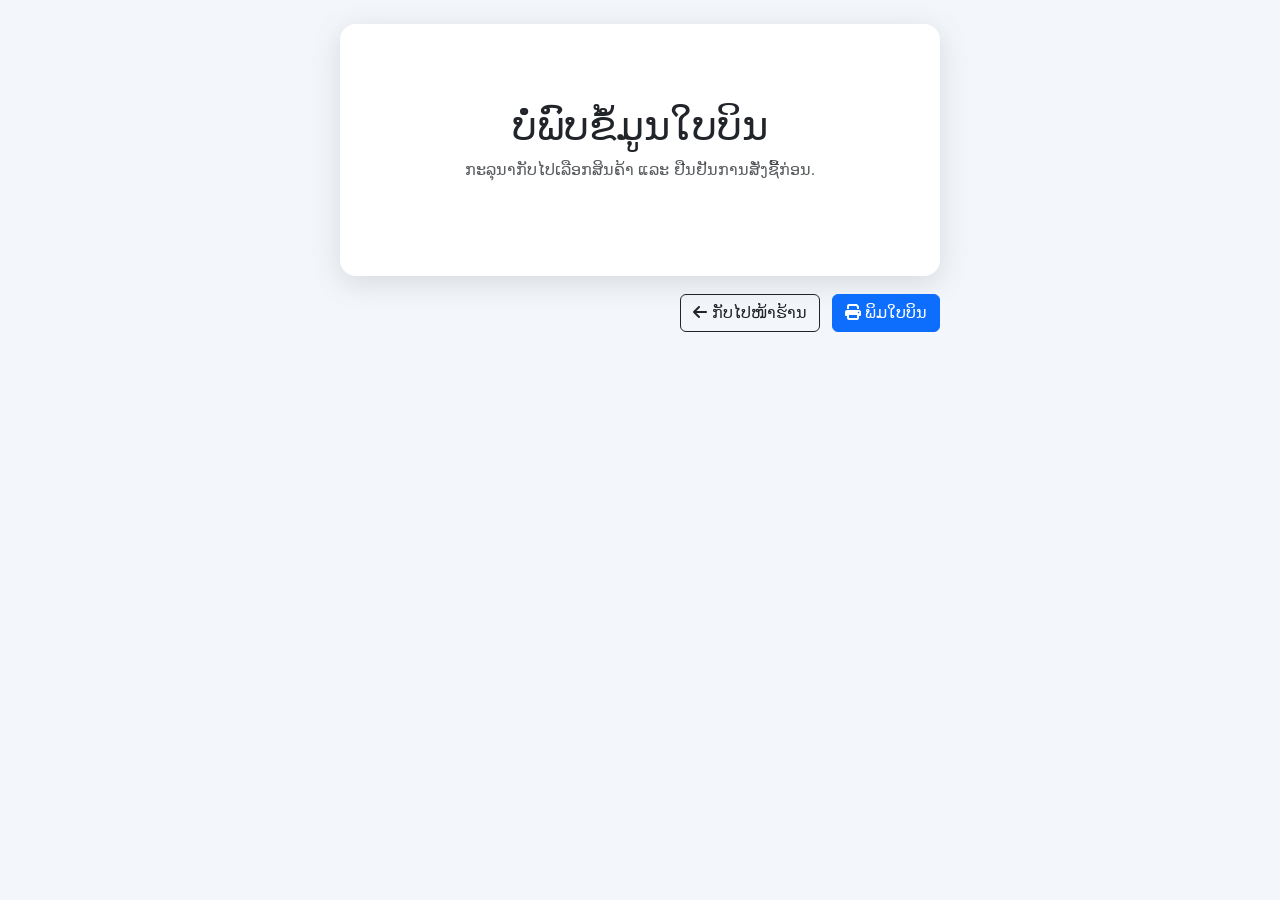
<file: receipt.html>
<!DOCTYPE html>
<html lang="lo">

<head>
    <meta charset="UTF-8">
    <meta name="viewport" content="width=device-width, initial-scale=1.0">
    <title>ໃບບິນຮັບເງິນ - KL SHOP</title>
    <link href="https://cdn.jsdelivr.net/npm/bootstrap@5.3.3/dist/css/bootstrap.min.css" rel="stylesheet">
    <link rel="stylesheet" href="https://cdnjs.cloudflare.com/ajax/libs/font-awesome/6.7.1/css/all.min.css">
    <link rel="stylesheet" href="index.css">
</head>

<body class="receipt-page-body">
    <main class="receipt-page">
        <section class="receipt-paper" id="receipt-paper">
            <div class="receipt-header">
                <div class="receipt-brand">
                    <img src="img/kor.png" alt="KL SHOP" class="receipt-logo">
                </div>
                <div class="receipt-title">
                    <h1>KL SHOP</h1>
                    <p>ໃບບິນຮັບເງິນ / Receipt</p>
                </div>
                <div class="receipt-meta">
                    <p>ເລກບິນ: <strong id="receipt-no">-</strong></p>
                    <p>ວັນທີ: <strong id="receipt-date">-</strong></p>
                </div>
            </div>

            <div class="receipt-info-grid">
                <div class="receipt-info-box">
                    <h2><i class="fas fa-user"></i> ຂໍ້ມູນລູກຄ້າ</h2>
                    <p>ຊື່: <strong id="customer-name">-</strong></p>
                    <p>ເບີໂທ: <strong id="customer-phone">-</strong></p>
                    <p>ທີ່ຢູ່: <strong id="customer-address">-</strong></p>
                    <p>ຂົນສົ່ງ: <strong id="customer-shipping">-</strong></p>
                </div>
                <div class="receipt-info-box">
                    <h2><i class="fas fa-store"></i> ຂໍ້ມູນຮ້ານ</h2>
                    <p>ໂທ: <strong>20 9233 3621</strong></p>
                    <!-- <p>ອີເມລ: <strong>kolakunhts123@gmail.com</strong></p> -->
                    <p>ທີ່ຢູ່: <strong>ບ.ໜອງດວ້ງ,ມ.ສີໂຄດຕະບອງ,ນະຄອນຫຼວງວຽງຈັນ</strong></p>
                </div>
            </div>

            <div class="table-responsive">
                <table class="table receipt-table align-middle">
                    <thead>
                        <tr>
                            <th>ສິນຄ້າ</th>
                            <th>ໄຊ</th>
                            <th>ລາຄາ</th>
                            <th>ຈຳນວນ</th>
                            <th class="text-end">ລວມ</th>
                        </tr>
                    </thead>
                    <tbody id="receipt-items"></tbody>
                </table>
            </div>

            <div class="receipt-summary">
                <div><span>ລວມຄ່າສິນຄ້າ:</span><strong id="receipt-subtotal">0 ກີບ</strong></div>
                <div><span>ສ່ວນຫຼຸດ:</span><strong id="receipt-discount">0 ກີບ</strong></div>
                <div><span>ຄ່າຈັດສົ່ງ:</span><strong>ຟຣີ</strong></div>
                <div class="receipt-total"><span>ຍອດລວມສຸດທິ:</span><strong id="receipt-total">0 ກີບ</strong></div>
            </div>

            <p class="receipt-thanks">ຂອບໃຈທີ່ອຸດໜູນ KL SHOP</p>
        </section>

        <div class="receipt-actions">
            <a href="index.html" class="btn btn-outline-dark"><i class="fas fa-arrow-left"></i> ກັບໄປໜ້າຮ້ານ</a>
            <button type="button" class="btn btn-primary" onclick="window.print()"><i class="fas fa-print"></i> ພິມໃບບິນ</button>
        </div>
    </main>

    <script>
        let receipt = null;

        try {
            receipt = JSON.parse(localStorage.getItem('klshop_receipt') || 'null');
        } catch (error) {
            receipt = null;
        }

        function escapeHTML(value) {
            return String(value)
                .replace(/&/g, '&amp;')
                .replace(/</g, '&lt;')
                .replace(/>/g, '&gt;')
                .replace(/"/g, '&quot;')
                .replace(/'/g, '&#039;');
        }

        function money(value) {
            return `${Math.round(Number(value) || 0).toLocaleString('lo-LA')} ກີບ`;
        }

        if (!receipt) {
            document.getElementById('receipt-paper').innerHTML = `
                <div class="text-center py-5">
                    <h1>ບໍ່ພົບຂໍ້ມູນໃບບິນ</h1>
                    <p class="text-muted">ກະລຸນາກັບໄປເລືອກສິນຄ້າ ແລະ ຢືນຢັນການສັ່ງຊື້ກ່ອນ.</p>
                </div>
            `;
        } else {
            document.getElementById('receipt-no').textContent = receipt.receiptNo;
            document.getElementById('receipt-date').textContent = receipt.createdAt;
            document.getElementById('customer-name').textContent = receipt.customer?.name || '-';
            document.getElementById('customer-phone').textContent = receipt.customer?.phone || '-';
            document.getElementById('customer-address').textContent = receipt.customer?.address || '-';
            document.getElementById('customer-shipping').textContent = receipt.customer?.shipping || '-';
            document.getElementById('receipt-items').innerHTML = (receipt.items || []).map(item => `
                <tr>
                    <td>
                        <div class="receipt-product">
                            <img src="${escapeHTML(item.img)}" alt="${escapeHTML(item.name)}">
                            <strong>${escapeHTML(item.name)}</strong>
                        </div>
                    </td>
                    <td>${escapeHTML(item.size)}</td>
                    <td>${money(item.price)}</td>
                    <td>${item.qty}</td>
                    <td class="text-end fw-bold">${money(item.total)}</td>
                </tr>
            `).join('');
            document.getElementById('receipt-subtotal').textContent = money(receipt.summary?.subtotal);
            document.getElementById('receipt-discount').textContent = `-${money(receipt.summary?.discount)}`;
            document.getElementById('receipt-total').textContent = money(receipt.summary?.finalTotal);
        }
    </script>
</body>

</html>
</file>
<file: index.css>
/* 1. ຕັ້ງຄ່າພື້ນຖານ ແລະ Reset */
* {
    margin: 0;
    padding: 0;
    box-sizing: border-box;
    font-family: 'Noto Sans Lao', sans-serif;
    list-style: none;
    text-decoration: none;
}

.fas,
.fa-solid {
    font-family: "Font Awesome 6 Free" !important;
    font-weight: 900 !important;
}

.fa {
    font-family: "Font Awesome 6 Free" !important;
    font-weight: 900 !important;
}

.fab,
.fa-brands {
    font-family: "Font Awesome 6 Brands" !important;
    font-weight: 400 !important;
}

:root {
    --first-clr: #000;
    --second-clr: #a2daf8;
    --primary: #7bc5f3;
   --d: 'Noto Sans Lao', sans-serif; 
}

/* 2. Header & Navbar */
.main-header {
    display: flex;
    align-items: center;
    justify-content: space-between;
    flex-wrap: wrap;
    padding: 10px 20px;
    background-color: #ffffff;
    box-shadow: 0 4px 10px rgba(0, 0, 0, 0.1);
    position: sticky;
    top: 0;
    z-index: 1000;
    gap: 20px;
    min-height: 70px;
}

.logo {
    display: flex;
    align-items: center;
    flex-shrink: 0;
    gap: 10px;
}

.logo img {
    height: 50px;
    width: auto;
}

/* 3. Marquee (ແຖບຂໍ້ຄວາມເລື່ອນ) */
.announcement-bar {
    flex: 1 1 260px;
    overflow: hidden;
    white-space: nowrap;
    background-color: #f8f9fa;
    border-radius: 25px;
    height: 35px;
    display: flex;
    align-items: center;
    position: relative;
}

.marquee-text {
    display: inline-block;
    position: absolute;
    white-space: nowrap;
    font-size: 18px;
    font-weight: 700;
    color: var(--second-clr);
    animation: marquee-animation 20s linear infinite;
}

@keyframes marquee-animation {
    0% {
        transform: translateX(100%);
    }

    100% {
        transform: translateX(-100%);
    }
}

.announcement-bar:hover .marquee-text {
    animation-play-state: paused;
}

/* 4. Navigation Menu */
.nav-menu {
    display: flex;
    align-items: center;
    justify-content: flex-end;
    flex-wrap: wrap;
    gap: 20px;
    flex: 0 1 auto;
}

.nav-link {
    color: var(--second-clr);
    font-size: 14px;
    font-weight: 500;
    transition: 0.3s;
    display: flex;
    flex-direction: column;
    align-items: center;
}

.nav-link i {
    font-size: 20px;
    margin-bottom: 2px;
}

.nav-link:hover,
.nav-link.active {
    color: var(--first-clr);
}

/* 5. Banner Section */
.banner-sec {
    padding: 170px 0;
    background-image: url('img/banner-1.jpg');
    background-size: cover;
    background-position: center;
    overflow: hidden;
}

.banner-text span {
    font-size: 18px;
    color: var(--second-clr);
    font-weight: 400;
    position: relative;
    margin-bottom: 10px;
    display: inline-block;
    padding-left: 45px;
}

.banner-text span:before {
    position: absolute;
    content: "";
    width: 35px;
    height: 2px;
    background: var(--second-clr);
    top: 12px;
    left: 0;
}

.text-animation {
    font-size: 30px;
    font-weight: 700;
    color: var(--second-clr);
    margin-bottom: 20px;
}

.text-animation span {
    border-right: 3px solid var(--primary);
    padding-right: 5px;
    animation: blink 0.5s infinite;
}

@keyframes blink {
    50% {
        border-color: transparent;
    }
}

/* 6. Product Card Section */
h3.title {
    color: #333;
    font-size: 36px;
    position: relative;
    padding-bottom: 5px;
    margin-bottom: 20px;
}

.deal-sec .row {
    align-items: stretch;
}

.deal-sec .row>[class*="col-"] {
    display: flex;
}

.product-box {
    width: 100%;
    position: relative;
    display: flex;
    flex-direction: column;
    min-height: 100%;
    box-shadow: rgba(100, 100, 111, 0.2) 0px 7px 29px 0px;
    border-radius: 12px;
    margin-bottom: 25px;
    background-color: white;
    overflow: hidden;
}

.pr-img {
    width: 100%;
    height: 300px;
    overflow: hidden;
    position: relative;
    display: flex;
    align-items: center;
    justify-content: center;
    background: #fff;
}

.pr-img .img {
    width: 100%;
    height: 100%;
    display: flex;
    align-items: center;
    justify-content: center;
}

.pr-img img {
    width: 100%;
    height: 100%;
    object-fit: contain;
    transition: 0.5s ease;
}

.product-box:hover img {
    transform: scale(1.1);
}

ul.share-pr {
    position: absolute;
    top: 15px;
    right: 15px;
    list-style: none;
    padding: 0;
    margin: 0;
    transition: .5s ease;
    transform: translateX(30px);
    opacity: 0;
    z-index: 10;
}

ul.share-pr li a {
    background: var(--second-clr);
    color: white;
    width: 35px;
    height: 35px;
    display: grid;
    place-content: center;
    margin-bottom: 5px;
    border-radius: 5px;
    transition: 0.3s;
}

ul.share-pr li a:hover {
    background: var(--first-clr);
}

.product-box:hover ul.share-pr {
    transform: translateX(0);
    opacity: 1;
}

.pr-txt {
    flex: 1;
    display: flex;
    flex-direction: column;
    justify-content: flex-end;
    min-height: 160px;
    text-align: center;
    padding: 20px;
}

.pr-txt p {
    min-height: 48px;
    margin: 8px 0 12px;
    display: flex;
    align-items: center;
    justify-content: center;
}

.rating i {
    color: goldenrod;
    font-size: 10px;
}

/* 7. Button in Product Box */
.nav-btn {
    position: absolute;
    left: 0;
    right: 0;
    bottom: 20px;
    text-align: center;
    transform: translateY(30px);
    opacity: 0;
    transition: .4s ease;
}

.product-box:hover .nav-btn {
    opacity: 1;
    transform: translateY(0);
}

.nav-btn a {
    display: inline-block;
    padding: 8px 35px;
    background: var(--first-clr);
    color: white;
    border-radius: 5px;
}

.nav-btn a:hover {
    background: var(--second-clr);
}

.show-product {
    width: 100%;
    position: relative;
    margin: auto;
    overflow: hidden;
}

.show-product img {
    width: 100%;
    height: auto;
}

.show-txt h6 {
    color: white;
    font-size: 32px;
    width: 80%;
    margin-bottom: 20px;
}

.show-txt p {
    width: 60%;
    color: white;
}

.show-txt {
    position: absolute;
    top: 0;
    padding: 25px;
}

footer {
    background: var(--second-clr);
    color: white;
    padding: 60px 0 20px;
    margin-top: 80px;
}

.footer-container {
    display: grid;
    grid-template-columns: repeat(auto-fit, minmax(250px, 1fr));
    gap: 40px;
    max-width: 1400px;
    margin: 0 auto;
    padding: 0 20px;
    margin-bottom: 40px;
}

.footer-section h3 {
    font-size: 1.3rem;
    margin-bottom: 20px;
    display: flex;
    align-items: center;
    gap: 10px;
    color: #000;
}

.footer-section p {
    color: rgba(251, 250, 250, 0.99);
    margin-bottom: 10px;
    font-size: 1rem;
}

.social-links {
    display: flex;
    gap: 15px;
    margin-top: 20px;
    color: #171514;
}

.social-links a {
    width: 45px;
    height: 45px;
    background: rgba(255, 255, 255, 0.1);
    border-radius: 50%;
    display: flex;
    align-items: center;
    justify-content: center;
    color: rgb(26, 25, 25);
    font-size: 1.3rem;
    transition: #282726;
}

.social-links a:hover {
    background: #171514;
    transform: translateY(-3px);
}

/* ==========================================
   ສ່ວນທີ່ເພີ່ມໃໝ່: ຍ້າຍ Style ຈາກ JS ມາໄວ້ບ່ອນນີ້
   ========================================== */

/* LOADING SCREEN STYLE */
.loader-container {
    position: fixed;
    top: 0;
    left: 0;
    width: 100%;
    height: 100%;
    background: #000;
    display: flex;
    align-items: center;
    justify-content: center;
    z-index: 99999;
    transition: opacity 0.6s ease;
}

.loader-inner {
    text-align: center;
}

.loader-inner p {
    color: #a2daf8;
    font-size: 24px;
    font-family: 'Montserrat', sans-serif;
    font-weight: 700;
    margin-top: 15px;
    letter-spacing: 3px;
}

.loader-spinner {
    width: 55px;
    height: 55px;
    border: 4px solid #333;
    border-top-color: #a2daf8;
    border-radius: 50%;
    margin: auto;
    animation: spin 0.8s linear infinite;
}

@keyframes spin {
    to {
        transform: rotate(360deg);
    }
}


/* QUICK VIEW MODAL STYLE */
#quick-view-modal {
    position: fixed;
    top: 0;
    left: 0;
    width: 100%;
    height: 100%;
    z-index: 99997;
    display: none;
    align-items: center;
    justify-content: center;
}

#quick-view-modal.open {
    display: flex;
}

.qv-overlay {
    position: absolute;
    top: 0;
    left: 0;
    width: 100%;
    height: 100%;
    background: rgba(0, 0, 0, 0.7);
}

.qv-box {
    position: relative;
    background: white;
    width: 850px;
    max-width: 95vw;
    max-height: 90vh;
    overflow-y: auto;
    border-radius: 12px;
    z-index: 1;
    animation: popIn 0.3s ease;
}

@keyframes popIn {
    from {
        transform: scale(0.85);
        opacity: 0;
    }

    to {
        transform: scale(1);
        opacity: 1;
    }
}

.qv-close {
    position: absolute;
    top: 15px;
    right: 15px;
    background: #000;
    color: white;
    border: none;
    width: 35px;
    height: 35px;
    border-radius: 50%;
    font-size: 16px;
    cursor: pointer;
    z-index: 2;
    display: grid;
    place-content: center;
    transition: background 0.3s;
}

.qv-close:hover {
    background: #a2daf8;
}

.qv-content {
    display: flex;
    gap: 30px;
    padding: 40px;
}

.qv-img {
    width: 45%;
}

.qv-img img {
    width: 100%;
    height: 350px;
    object-fit: contain;
    border-radius: 8px;
    background: #f9f9f9;
}

.qv-info {
    flex: 1;
}

.qv-info h4 {
    font-size: 22px;
    margin-bottom: 10px;
    color: #333;
}

.qv-price {
    font-size: 24px;
    color: #a2daf8;
    font-weight: 700;
    margin-bottom: 10px;
    font-family: 'Montserrat', sans-serif;
}

.qv-rating i {
    color: goldenrod;
    font-size: 14px;
}

.qv-desc {
    margin: 15px 0;
    color: #666;
}

.qv-size p {
    margin-bottom: 8px;
    font-size: 14px;
    color: #333;
}

.size-btns {
    display: flex;
    gap: 8px;
    flex-wrap: wrap;
    margin-bottom: 20px;
}

.size-btns button {
    width: 42px;
    height: 42px;
    border: 1px solid #ddd;
    background: white;
    border-radius: 4px;
    cursor: pointer;
    font-size: 13px;
    font-family: 'Roboto', sans-serif;
    transition: all 0.2s;
}

.size-btns button:hover,
.size-btns button.selected {
    background: #000;
    color: white;
    border-color: #000;
}

.qv-add-cart {
    padding: 12px 30px;
    background: #000;
    color: white;
    border: none;
    font-size: 15px;
    font-family: 'Montserrat', sans-serif;
    cursor: pointer;
    border-radius: 4px;
    display: flex;
    align-items: center;
    gap: 10px;
    transition: background 0.3s;
}

.qv-add-cart:hover {
    background: #a2daf8;
}

@media (max-width: 600px) {
    .qv-content {
        flex-direction: column;
        padding: 25px;
    }

    .qv-img {
        width: 100%;
    }
}

/* Style ເພີ່ມເຕີມສຳລັບໜ້າກະຕ່າສິນຄ້າ */
.table th {
    background-color: #f8f9fa;
    color: #555;
    font-weight: 600;
    font-size: 14px;
}

.cart-img {
    width: 60px;
    height: 60px;
    object-fit: cover;
    border-radius: 6px;
}

.btn-qty {
    width: 28px;
    height: 28px;
    padding: 0;
    display: inline-flex;
    align-items: center;
    justify-content: center;
    border-radius: 50%;
    font-size: 12px;
}

.cart-floating-btn {
    position: fixed;
    right: 24px;
    bottom: 24px;
    width: 62px;
    height: 62px;
    border: none;
    border-radius: 50%;
    background: #000;
    color: #fff;
    display: grid;
    place-content: center;
    box-shadow: 0 16px 35px rgba(0, 0, 0, 0.28);
    cursor: pointer;
    z-index: 1200;
    transition: transform 0.2s ease, background 0.2s ease;
}

.cart-floating-btn:hover {
    background: var(--second-clr);
    transform: translateY(-4px);
}

.cart-floating-btn i {
    font-size: 22px;
}

#floating-cart-badge {
    position: absolute;
    top: -5px;
    right: -5px;
    width: 24px;
    height: 24px;
    display: none;
    place-content: center;
    border-radius: 50%;
    background: #dc3545;
    color: #fff;
    font-size: 12px;
    font-weight: 700;
    border: 2px solid #fff;
}

.order-overlay {
    position: fixed;
    inset: 0;
    background: rgba(0, 0, 0, 0.55);
    opacity: 0;
    pointer-events: none;
    transition: opacity 0.25s ease;
    z-index: 1290;
}

.order-overlay.open {
    opacity: 1;
    pointer-events: auto;
}

.order-drawer {
    position: fixed;
    top: 0;
    right: 0;
    width: min(920px, 100vw);
    height: 100vh;
    overflow-y: auto;
    transform: translateX(100%);
    transition: transform 0.3s ease;
    z-index: 1300;
    box-shadow: -20px 0 45px rgba(0, 0, 0, 0.2);
}

.order-drawer.open {
    transform: translateX(0);
}

.order-drawer .container {
    max-width: 100%;
    position: relative;
}

.order-close-btn {
    position: sticky;
    top: 12px;
    margin-left: auto;
    width: 42px;
    height: 42px;
    border: none;
    border-radius: 50%;
    background: #000;
    color: #fff;
    display: grid;
    place-content: center;
    cursor: pointer;
    z-index: 2;
}

.order-close-btn:hover {
    background: var(--second-clr);
}

body.order-drawer-open {
    overflow: hidden;
}

@media (max-width: 768px) {
    .main-header {
        justify-content: center;
        height: auto;
        padding: 12px 14px;
        gap: 12px;
    }

    .announcement-bar {
        order: 3;
        flex-basis: 100%;
        height: 32px;
    }

    .marquee-text {
        font-size: 14px;
    }

    .nav-menu {
        justify-content: center;
        gap: 14px;
    }

    .nav-link {
        font-size: 12px;
    }

    .nav-link i {
        font-size: 18px;
    }

    .cart-floating-btn {
        right: 16px;
        bottom: 16px;
        width: 56px;
        height: 56px;
    }
}

@media (max-width: 576px) {
    .pr-img {
        height: 260px;
    }

    .pr-txt {
        min-height: 140px;
    }
}

/* ປັບໃຫ້ Smooth ເວລາກົດປຸ່ມເມນູແລ້ວເລື່ອນໄປຫາ Section ນັ້ນໆ */
html {
    scroll-behavior: smooth;
}

#home,
#products,
#order,
#contact {
    scroll-margin-top: 90px;
}

.receipt-page-body {
    background: #f3f7fb;
}

.receipt-page {
    width: min(600px, calc(100% - 24px));
    margin: 24px auto;
}

.receipt-paper {
    background: #fff;
    border-radius: 16px;
    box-shadow: rgba(100, 100, 111, 0.2) 0 7px 29px 0;
    padding: clamp(18px, 3vw, 30px);
}

.receipt-header {
    display: grid;
    grid-template-columns: 110px minmax(190px, 1fr) 210px;
    align-items: flex-start;
    gap: 14px;
    padding: 4px 0 20px;
    margin-bottom: 20px;
    border-bottom: 2px solid #eef2f7;
}

.receipt-brand {
    display: flex;
    align-items: center;
    justify-content: flex-start;
}

.receipt-logo {
    width: 86px;
    height: 58px;
    object-fit: contain;
    margin-bottom: 0;
}

.receipt-title {
    text-align: center;
}

.receipt-header h1 {
    margin-bottom: 6px;
    color: #000;
    font-size: clamp(28px, 5vw, 30px);
    font-weight: 700;
    line-height: 0.95;
    letter-spacing: 2px;
}

.receipt-header p{
    margin-bottom: 8px;
    color: #555;
}
.receipt-info-box p {
    margin-bottom: 8px;
    color: #555;
}

.receipt-meta {
    min-width: 0;
    padding-top: 4px;
    text-align: right;
}

.receipt-meta p {
    margin-bottom: 8px;
    text-align: right;
    font-size: 14px;
    font-weight: 600;
    line-height: 1.35;
}

.receipt-info-grid {
    display: grid;
    grid-template-columns: repeat(2, minmax(0, 1fr));
    gap: 18px;
    margin-bottom: 28px;
}

.receipt-info-box {
    border: 1px solid #eef2f7;
    border-radius: 12px;
    padding: 18px;
    background: #fbfdff;
}

.receipt-info-box h2 {
    font-size: 18px;
    margin-bottom: 14px;
    color: #000;
}

.receipt-table th {
    white-space: nowrap;
}

.receipt-product {
    display: flex;
    align-items: center;
    gap: 12px;
}

.receipt-product img {
    width: 54px;
    height: 54px;
    object-fit: cover;
    border-radius: 8px;
    background: #f8f9fa;
}

.receipt-summary {
    width: 100%;
    margin-top: 24px;
    display: grid;
    gap: 10px;
    border: 1px solid #eef2f7;
    border-radius: 12px;
    background: #fbfdff;
    padding: 18px;
}

.receipt-summary div {
    display: flex;
    justify-content: space-between;
    gap: 20px;
}

.receipt-total {
    border-top: 2px solid #eef2f7;
    padding-top: 12px;
    font-size: 22px;
    color: var(--second-clr);
}

.receipt-thanks {
    margin: 30px 0 0;
    text-align: center;
    color: #555;
    font-weight: 700;
}

.receipt-actions {
    display: flex;
    justify-content: flex-end;
    gap: 12px;
    margin-top: 18px;
}

@media (max-width: 700px) {

    .receipt-header {
        grid-template-columns: 1fr;
        text-align: center;
    }

    .receipt-actions {
        flex-direction: column;
    }

    .receipt-brand {
        justify-content: center;
    }

    .receipt-meta {
        min-width: 0;
        text-align: center;
    }

    .receipt-meta p {
        text-align: center;
    }

    .receipt-info-grid {
        grid-template-columns: 1fr;
    }
}

@media print {
    body {
        background: #fff;
    }

    .receipt-page {
        width: 100%;
        margin: 0;
    }

    .receipt-paper {
        box-shadow: none;
        border-radius: 0;
    }

    .receipt-actions {
        display: none;
    }
}

/* Final responsive polish for desktop, tablet, and mobile */
img {
    max-width: 100%;
}

.deal-sec .container,
.showcat-sec .container {
    max-width: 1200px;
}

@media (min-width: 992px) {
    .deal-sec .row {
        row-gap: 34px;
    }

    .product-box {
        transition: transform 0.25s ease, box-shadow 0.25s ease;
    }

    .product-box:hover {
        transform: translateY(-6px);
        box-shadow: rgba(100, 100, 111, 0.28) 0 14px 36px 0;
    }
}

@media (max-width: 991px) {
    .main-header {
        align-items: center;
        gap: 12px;
    }

    .logo img {
        height: 46px;
    }

    .announcement-bar {
        order: 3;
        flex-basis: 100%;
    }

    .nav-menu {
        margin-left: auto;
        gap: 16px;
    }

    .banner-sec {
        padding: 110px 0;
        background-position: center;
    }

    .banner-text h1 {
        font-size: 32px;
        line-height: 1.35;
    }

    h3.title {
        font-size: 30px;
    }

    .pr-img {
        height: 280px;
    }

    .order-drawer {
        width: min(760px, 100vw);
    }
}

@media (max-width: 767px) {
    body {
        overflow-x: hidden;
    }

    .main-header {
        justify-content: center;
        padding: 10px 12px;
        gap: 10px;
    }

    .logo {
        width: 100%;
        justify-content: center;
    }

    .logo img {
        height: 52px;
    }

    .announcement-bar {
        order: 2;
        flex: 1 1 100%;
        height: 32px;
    }

    .marquee-text {
        font-size: 14px;
    }

    .nav-menu {
        order: 3;
        width: 100%;
        justify-content: space-around;
        gap: 6px;
    }

    .nav-link {
        min-width: 58px;
        font-size: 11px;
        line-height: 1.25;
    }

    .nav-link i {
        font-size: 18px;
        margin-bottom: 4px;
    }

    .banner-sec {
        padding: 72px 0;
        text-align: center;
    }

    .text-animation {
        font-size: 22px;
    }

    .banner-text span {
        padding-left: 0;
        font-size: 14px;
    }

    .banner-text span:before {
        display: none;
    }

    .banner-text h1 {
        font-size: 24px;
        line-height: 1.45;
    }

    .deal-sec {
        padding-top: 38px !important;
        padding-bottom: 38px !important;
    }

    h3.title {
        font-size: 24px;
        text-align: center;
    }

    .deal-sec .pe-5 {
        padding-right: 0 !important;
    }

    .product-box {
        max-width: 430px;
        margin-left: auto;
        margin-right: auto;
        border-radius: 14px;
    }

    .pr-img {
        height: 250px;
    }

    .pr-txt {
        min-height: 130px;
        padding: 16px;
    }

    .nav-btn {
        opacity: 1;
        transform: none;
        bottom: 14px;
    }

    .nav-btn a {
        padding: 8px 20px;
        font-size: 13px;
    }

    ul.share-pr {
        transform: none;
        opacity: 1;
    }

    .show-txt {
        padding: 16px;
    }

    .show-txt h6 {
        width: 100%;
        font-size: 22px;
    }

    .show-txt p {
        width: 90%;
        font-size: 13px;
    }

    .footer-container {
        grid-template-columns: 1fr;
        gap: 24px;
        text-align: center;
    }

    .footer-section h3,
    .social-links {
        justify-content: center;
    }

    .order-drawer {
        width: 100vw;
        padding-top: 22px !important;
    }

    .order-drawer .card {
        padding: 16px !important;
    }

    .table {
        min-width: 680px;
    }

    .qv-box {
        width: calc(100vw - 22px);
    }

    .qv-content {
        padding: 22px;
    }

    .qv-img img {
        height: 240px;
    }

    .cart-floating-btn {
        right: 14px;
        bottom: 14px;
        width: 54px;
        height: 54px;
    }
}

@media (max-width: 420px) {
    .nav-link {
        min-width: 50px;
        font-size: 10px;
    }

    .nav-link i {
        font-size: 16px;
    }

    .pr-img {
        height: 220px;
    }

    .banner-text h1 {
        font-size: 21px;
    }

    .receipt-page {
        width: calc(100% - 16px);
    }

    .receipt-paper {
        padding: 16px;
    }
}
</file>
